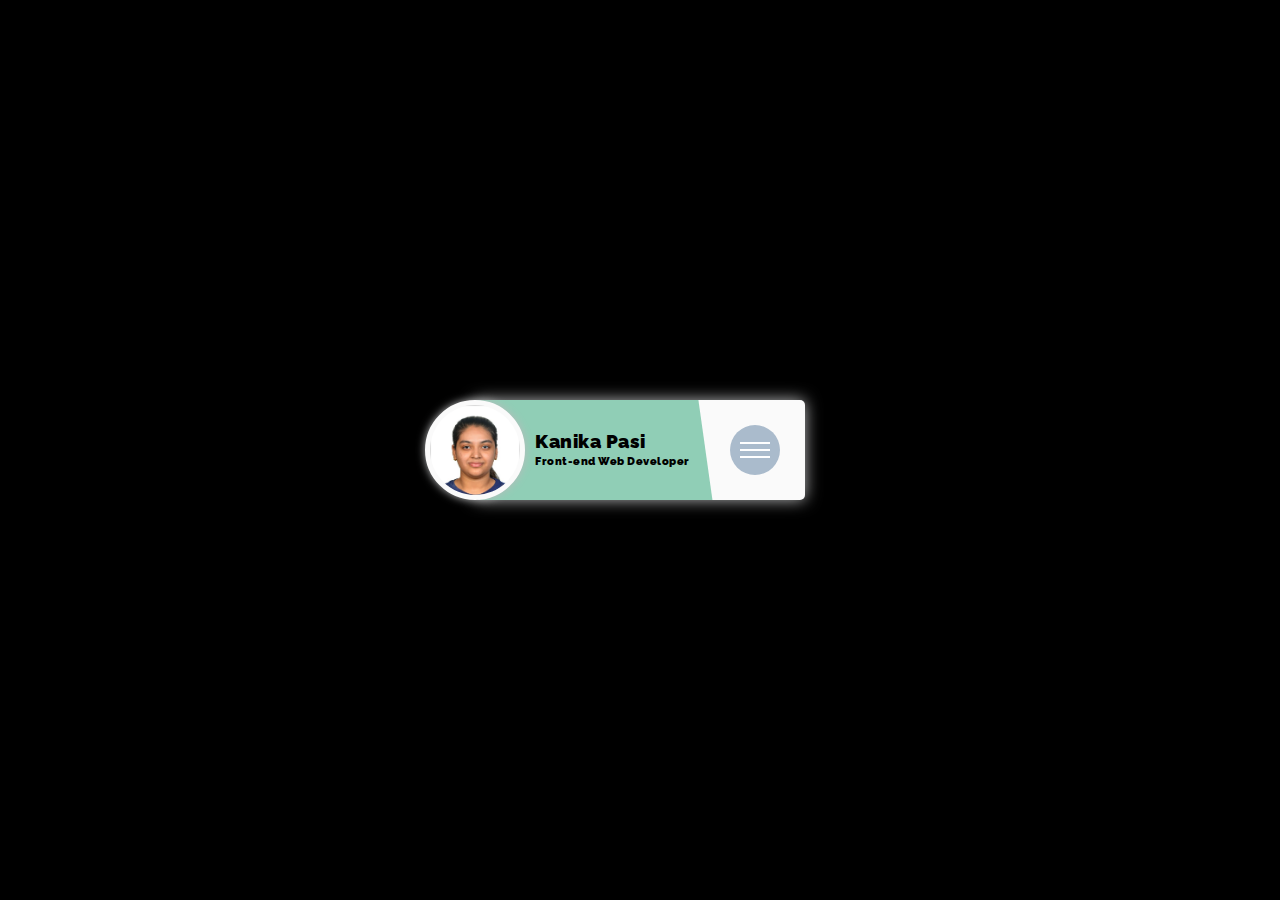
<file: index.html>
<!DOCTYPE html>
<html lang="en">

<head>
  <meta charset="UTF-8">
  <title> Kanika Pasi </title>
  <link rel='stylesheet' href='https://cdnjs.cloudflare.com/ajax/libs/font-awesome/4.6.3/css/font-awesome.css'>
  <link rel="stylesheet" href="./style1.css">
</head>

<body>
  <!-- Portfolio Start -->
  <div class="profile">
    <div class="photo"><img src="kanika.jpg" /></div>
    <div class="content">
      <div class="text">
        <h3>Kanika Pasi</h3>
        <h6>Front-end Web Developer</h6>
      </div>
      <div class="btn">
        <span></span>
      </div>
    </div>
    <div class="box">
      <a href="home.html" class="fa fa-home"></a>
      <a href="about.html" class="fa fa-user"></a>
      <a href="service.html" class="fa fa-list"></a>
      <a href="portfolio.html" class="fa fa-briefcase"></a>
      <a href="contact.html" class="fa fa-comments"></a>
    </div>
  </div>
  <!-- Portfolio End -->
  <!------------------------------------------------------------------------->
  <!-- partial -->
  <script src='https://cdnjs.cloudflare.com/ajax/libs/jquery/3.1.0/jquery.min.js'></script>
  <script src="./script1.js"></script>
</body>
</html>
</file>
<file: style1.css>
@import 'https://fonts.googleapis.com/css?family=Raleway';
* {
  outline: none;
  user-select: none;
}

body, html {
  margin: 0;
  background: black;
  color: #7a7b7c;
}

body {
  font-family: "Raleway", "Microsoft JhengHei", Arial, sans-serif;
}

.profile {
  width: 330px;
  height: 100px;
  position: absolute;
  top: 50%;
  left: 50%;
  transform: translate(-50%, -50%);
  border-radius: 5px;
  background-color: #fafafa;
  box-shadow: 0 0 1rem #babbbc;
  animation: show-profile 0.5s forwards ease-in-out;
}
@keyframes show-profile {
  0% {
    width: 0;
  }
}
.profile .photo, .profile .content {
  box-sizing: border-box;
}
.profile .photo {
  width: 100px;
  height: 100px;
  border-radius: 50%;
  overflow: hidden;
  border: 5px solid #fafafa;
  background-color: #fafafa;
  margin-left: -50px;
  box-shadow: 0 0 0.5rem #babbbc;
  animation: rotate-photo 0.5s forwards ease-in-out;
}
@keyframes rotate-photo {
  100% {
    transform: rotate(-360deg);
  }
}
.profile .photo img {
  width: 100%;
}
.profile .content {
  padding: 10px;
  overflow: hidden;
  position: absolute;
  width: 100%;
  height: 100%;
  top: 0;
  left: 0;
}
.profile .content::before {
  content: "";
  position: absolute;
  width: 230px;
  height: 150px;
  background-color: rgb(144, 206, 182);
  left: 0;
  top: -20px;
  z-index: -1;
  transform: rotate(-8deg);
}
.profile .content .text {
  margin-top: 20px;
  margin-left: 50px;
  color: black;
}
.profile .content .text h3, .profile .content .text h6 {
  font-weight: 900;
  margin: 3px 0;
  letter-spacing: 0.5px;
  white-space: nowrap;
}
.profile .content .btn {
  background-color: #abc;
  width: 50px;
  height: 50px;
  position: absolute;
  right: 25px;
  top: 25px;
  border-radius: 50%;
  z-index: 1;
  cursor: pointer;
  transition-duration: 0.3s;
  animation: pop-btn 0.3s both ease-in-out 0.5s;
}
@keyframes pop-btn {
  0% {
    transform: scale(0);
  }
  80% {
    transform: scale(1.2);
  }
  100% {
    transform: scale(1);
  }
}
.profile .content .btn:hover {
  box-shadow: 0 0 0 5px rgba(170, 187, 204, 0.5);
}
.profile .content .btn span {
  width: 60%;
  height: 2px;
  position: absolute;
  background-color: white;
  top: 50%;
  left: 20%;
  transform: translateY(-50%);
  animation: to-hamburger 0.3s forwards ease-in-out;
}
.profile .content .btn span::before, .profile .content .btn span::after {
  content: "";
  width: 100%;
  height: 2px;
  position: absolute;
  background-color: white;
  transition-duration: 0.3s;
  transform: rotate(0deg);
  right: 0;
}
.profile .content .btn span::before {
  margin-top: -7px;
}
.profile .content .btn span::after {
  margin-top: 7px;
}
.profile .content .btn.active span {
  animation: to-arrow 0.3s forwards ease-in-out;
}
.profile .content .btn.active span::before, .profile .content .btn.active span::after {
  width: 60%;
  right: -1px;
}
.profile .content .btn.active span::before {
  transform: rotate(45deg);
}
.profile .content .btn.active span::after {
  transform: rotate(-45deg);
}
@keyframes to-hamburger {
  from {
    transform: translateY(-50%) rotate(-180deg);
  }
}
@keyframes to-arrow {
  from {
    transform: translateY(-50%) rotate(0deg);
  }
  to {
    transform: translateY(-50%) rotate(180deg);
  }
}
.profile .box {
  width: 150px;
  height: 150px;
  opacity: 0;
  border-radius: 50%;
  background-color: rgba(255, 255, 255, 0.7);
  position: absolute;
  top: 50%;
  right: -40%;
  transform: translate(-50%, -50%);
  transition-duration: 0.3s;
}
a{
  text-decoration: none;
}
.profile .box a {
  width: 50px;
  height: 50px;
  border-radius: 50%;
  background-color: #ececec;
  font-size: 26px;
  text-align: center;
  line-height: 50px;
  position: absolute;
  left: 18px;
  top: calc(75px - 50px/2);
  box-shadow: 0 0 0.5rem #babbbc;
  transition-duration: 0.3s;
}
.profile .box a:hover {
  transition-delay: initial !important;
  box-shadow: 0 0 0 5px #babbbc;
}
.profile .box.open {
  opacity: 1;
}
.profile .box.open a {
  left: 60px;
}
.profile .box.open a:nth-of-type(1) {
  transform: rotate(-90deg) translateX(120px) rotate(90deg);
  transition-delay: 0s;
}
.profile .box.open a:nth-of-type(2) {
  transform: rotate(-45deg) translateX(120px) rotate(45deg);
  transition-delay: 0.1s;
}
.profile .box.open a:nth-of-type(3) {
  transform: rotate(0deg) translateX(120px) rotate(0deg);
  transition-delay: 0.2s;
}
.profile .box.open a:nth-of-type(4) {
  transform: rotate(45deg) translateX(120px) rotate(-45deg);
  transition-delay: 0.3s;
}
.profile .box.open a:nth-of-type(5) {
  transform: rotate(90deg) translateX(120px) rotate(-90deg);
  transition-delay: 0.4s;
}
</file>
